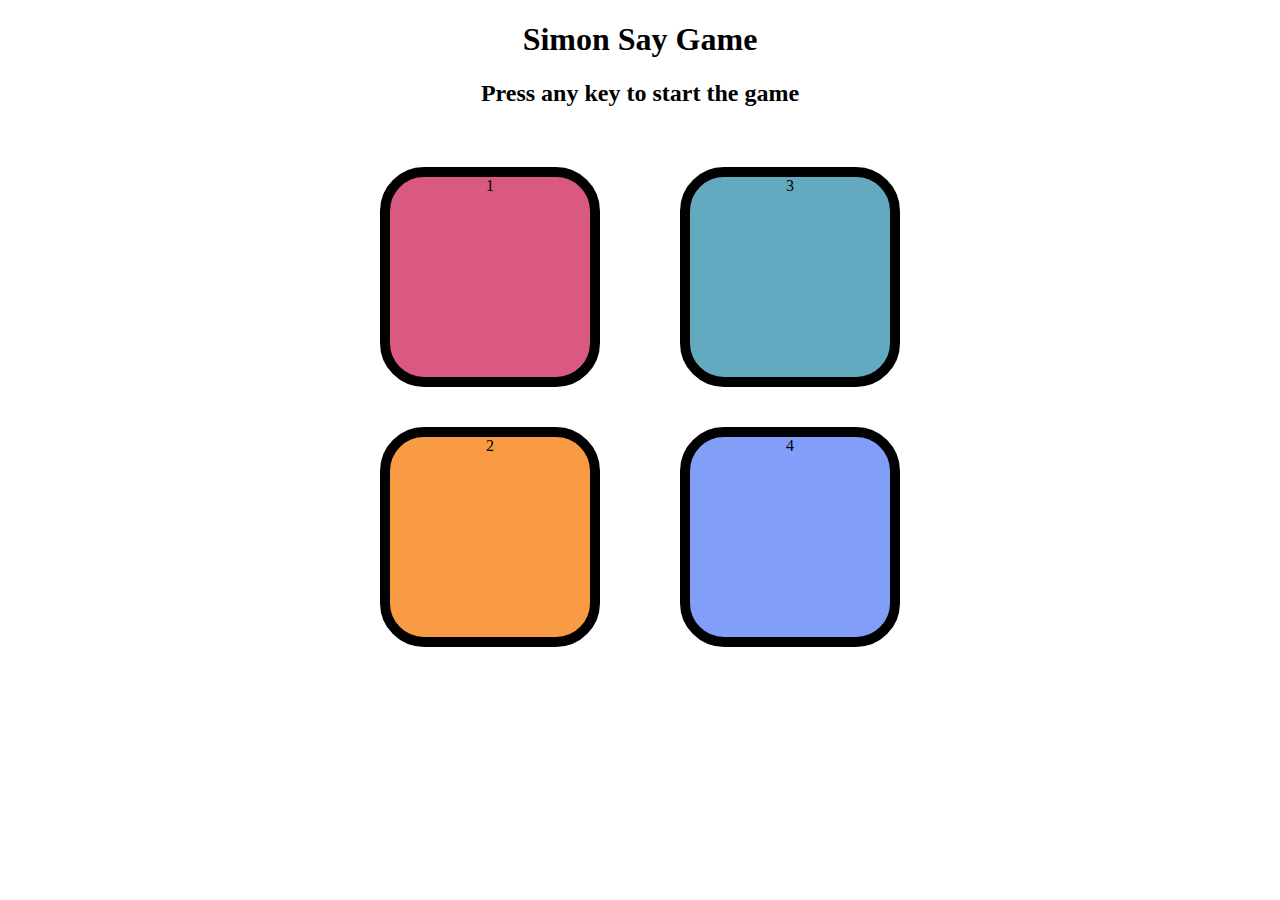
<file: index.html>
<!DOCTYPE html>
<html lang="en">
<head>
    <meta charset="UTF-8">
    <meta name="viewport" content="width=device-width, initial-scale=1.0">
    <title>Simon Game</title>
    <link rel="stylesheet" href="col.css">
</head>
<body> 
    <h1>Simon Say Game</h1>
    <h2>Press any key to start the game</h2>
    <h3></h3>
    <div class="btn-container">
        <div class="Line-one">
            <div class="btn red"type="button"id="red">1</div>
            <div class="btn yellow"type="button"id="yellow">2</div>
        </div>
        <div class="Line-two">
            <div class="btn green"type="button"id="green">3</div>
            <div class="btn purple"type="button"id="purple">4</div>
        </div>
    </div>

    <script src="col.js"></script>
</body>
</html>
</file>
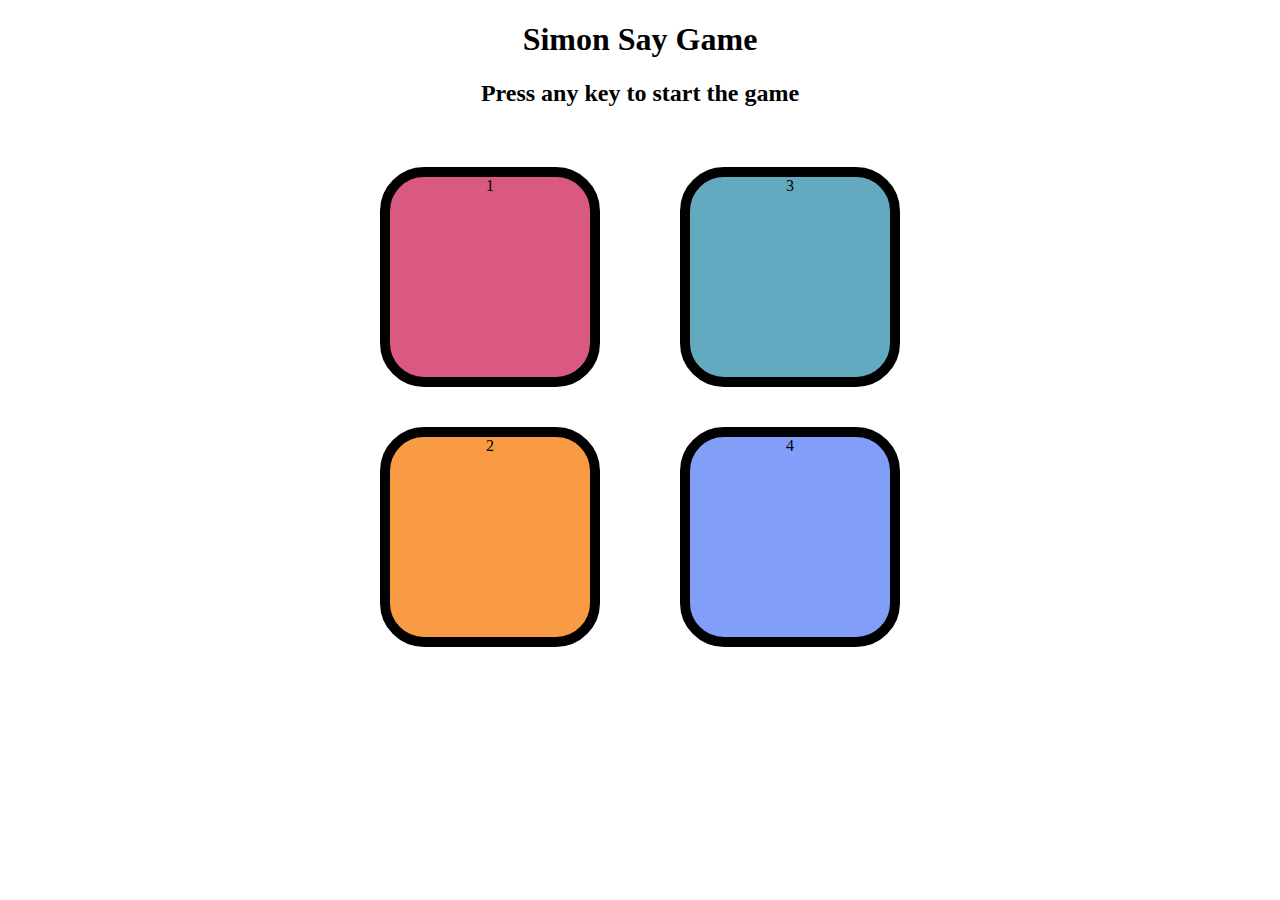
<file: colour.html>
<!DOCTYPE html>
<html lang="en">
<head>
    <meta charset="UTF-8">
    <meta name="viewport" content="width=device-width, initial-scale=1.0">
    <title>Simon Game</title>
    <link rel="stylesheet" href="col.css">
</head>
<body>
    <h1>Simon Say Game</h1>
    <h2>Press any key to start the game</h2>
    <h3></h3>
    <div class="btn-container">
        <div class="Line-one">
            <div class="btn red"type="button"id="red">1</div>
            <div class="btn yellow"type="button"id="yellow">2</div>
        </div>
        <div class="Line-two">
            <div class="btn green"type="button"id="green">3</div>
            <div class="btn purple"type="button"id="purple">4</div>
        </div>
    </div>
    
    <script src="col.js"></script>
</body>
</html>
</file>
<file: col.css>
body{
    text-align: center;
}
.btn{
    height:200px;
    width:200px;
    border-radius:20%;
    border:10px solid black;
    margin:2.5rem;
}  
.btn-container{
    display:flex;
    justify-content: center;
    
}
.yellow{
    background-color: #f99b45;
}
.red{
    background-color: #d95980;
}
.purple{
    background-color: #819ff9;
}
.green{
    background-color: #63aac0;
}
.flash{
    background-color: white;
}
.userflash{
    background-color: black;
}
</file>
